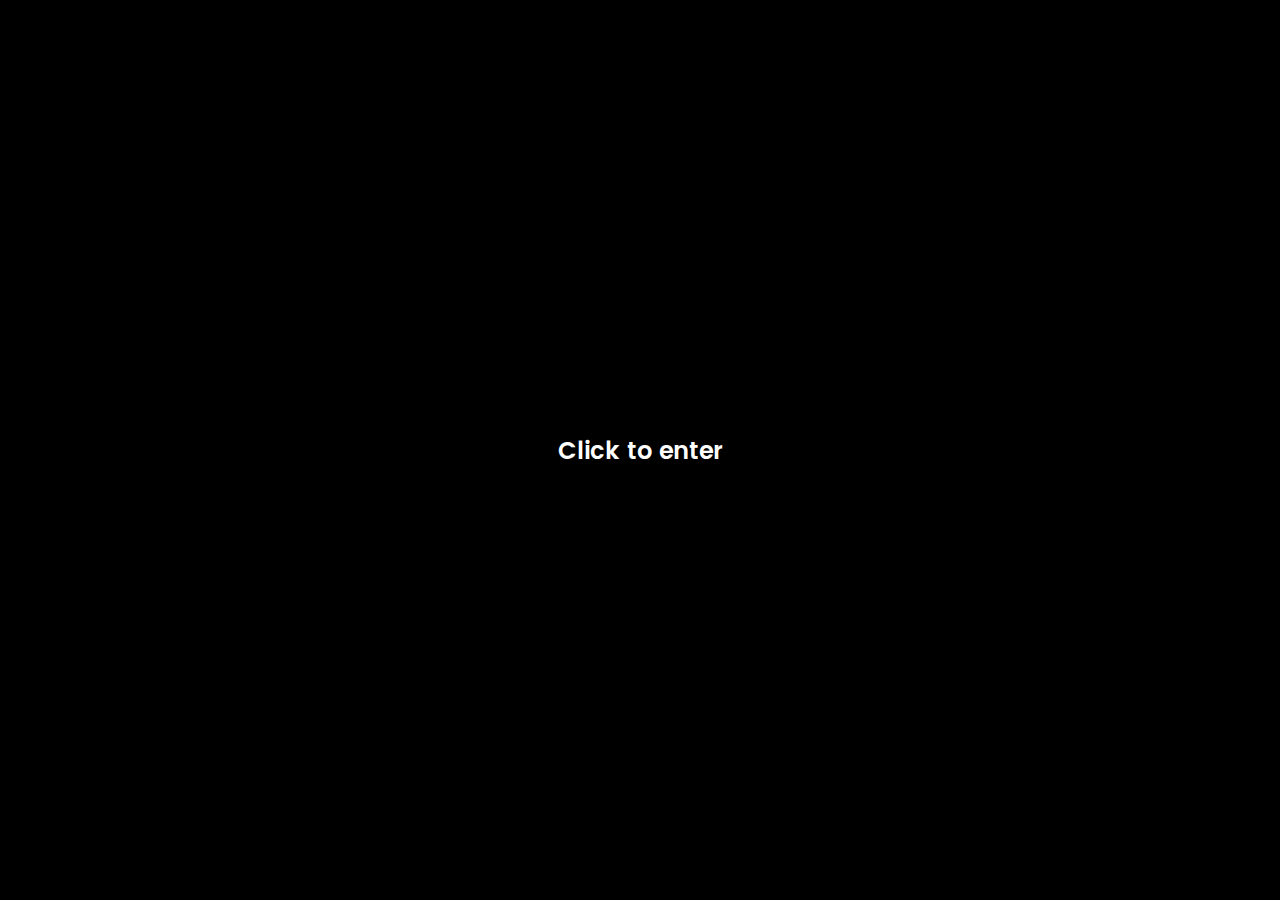
<file: index.html>
<html lang="en">
<meta http-equiv="content-type" content="text/html;charset=UTF-8" />
<head>
    <meta charset="UTF-8">
    <meta http-equiv="X-UA-Compatible" content="IE=edge">
    <meta name="viewport" content="width=device-width, initial-scale=1.0">
    <link rel="icon" href="assets/img/logo.png" type="image/png">
    <link rel="apple-touch-icon" href="http">
    <meta name="description" content="cancel">
    <link rel=“canonical” href=http://cancel.lol/404>
    <meta name="theme-color" content="#00000">
    <meta property="og:type" content="website">
    <meta property="og:url" content="cancel.lol">
    <meta property="og:title" content="cancel.lol" />
    <meta property="og:description" content="cancel.lol runs cord" />
    <meta property="og:image" content="https://cancel.lol/assets/logo.png">
    <meta name="viewport" content="width=device-width, initial-scale=1, shrink-to-fit=no">
    <meta charset="utf-8">
    <meta http-equiv="X-UA-Compatible" content="IE=edge">
    <meta name="viewport" content="width=device-width, initial-scale=1">
    <link rel="stylesheet" href="assets/css/landing.css">
    <title>Cancel</title>
</head>
<body>

    <div id="enter">
        <p>Click to enter</p>
    </div>

    <div class="landing">
        <pre>
                                                                               
  ..|'''.|                                  '||  
.|'     '   ....   .. ...     ....    ....   ||  
||         '' .||   ||  ||  .|   '' .|...||  ||  
'|.      . .|' ||   ||  ||  ||      ||       ||  
''|....'  '|..'|' .||. ||.  '|...'  '|...' .||.
        
        </pre>
            <a class="archive rainbow" href="members">Members</a><br>
    </div>

    <audio loop="true" id="audio">
        <source src="assets/music/index.mp3" type="audio/mpeg">
    </audio>

    <script>
	var colour="random";
		var sparkles=50;

		var x=ox=400;
		var y=oy=300;
		var swide=800;
		var shigh=600;
		var sleft=sdown=0;
		var tiny=new Array();
		var star=new Array();
		var starv=new Array();
		var starx=new Array();
		var stary=new Array();
		var tinyx=new Array();
		var tinyy=new Array();
		var tinyv=new Array();

		window.onload=function() { if (document.getElementById) {
		  var i, rats, rlef, rdow;
		  for (var i=0; i<sparkles; i++) {
		    var rats=createDiv(3, 3);
		    rats.style.visibility="hidden";
		    rats.style.zIndex="999";
		    document.body.appendChild(tiny[i]=rats);
		    starv[i]=0;
		    tinyv[i]=0;
		    var rats=createDiv(5, 5);
		    rats.style.backgroundColor="transparent";
		    rats.style.visibility="hidden";
		    rats.style.zIndex="999";
		    var rlef=createDiv(1, 5);
		    var rdow=createDiv(5, 1);
		    rats.appendChild(rlef);
		    rats.appendChild(rdow);
		    rlef.style.top="2px";
		    rlef.style.left="0px";
		    rdow.style.top="0px";
		    rdow.style.left="2px";
		    document.body.appendChild(star[i]=rats);
		  }
		  set_width();
		  sparkle();
		}}

		function sparkle() {
		  var c;
		  if (Math.abs(x-ox)>1 || Math.abs(y-oy)>1) {
		    ox=x;
		    oy=y;
		    for (c=0; c<sparkles; c++) if (!starv[c]) {
		      star[c].style.left=(starx[c]=x)+"px";
		      star[c].style.top=(stary[c]=y+1)+"px";
		      star[c].style.clip="rect(0px, 5px, 5px, 0px)";
		      star[c].childNodes[0].style.backgroundColor=star[c].childNodes[1].style.backgroundColor=(colour=="random")?newColour():colour;
		      star[c].style.visibility="visible";
		      starv[c]=50;
		      break;
		    }
		  }
		  for (c=0; c<sparkles; c++) {
		    if (starv[c]) update_star(c);
		    if (tinyv[c]) update_tiny(c);
		  }
		  setTimeout("sparkle()", 40);
		}

		function update_star(i) {
		  if (--starv[i]==25) star[i].style.clip="rect(1px, 4px, 4px, 1px)";
		  if (starv[i]) {
		    stary[i]+=1+Math.random()*3;
		    starx[i]+=(i%5-2)/5;
		    if (stary[i]<shigh+sdown) {
		      star[i].style.top=stary[i]+"px";
		      star[i].style.left=starx[i]+"px";
		    }
		    else {
		      star[i].style.visibility="hidden";
		      starv[i]=0;
		      return;
		    }
		  }
		  else {
		    tinyv[i]=50;
		    tiny[i].style.top=(tinyy[i]=stary[i])+"px";
		    tiny[i].style.left=(tinyx[i]=starx[i])+"px";
		    tiny[i].style.width="2px";
		    tiny[i].style.height="2px";
		    tiny[i].style.backgroundColor=star[i].childNodes[0].style.backgroundColor;
		    star[i].style.visibility="hidden";
		    tiny[i].style.visibility="visible"
		  }
		}

		function update_tiny(i) {
		  if (--tinyv[i]==25) {
		    tiny[i].style.width="1px";
		    tiny[i].style.height="1px";
		  }
		  if (tinyv[i]) {
		    tinyy[i]+=1+Math.random()*3;
		    tinyx[i]+=(i%5-2)/5;
		    if (tinyy[i]<shigh+sdown) {
		      tiny[i].style.top=tinyy[i]+"px";
		      tiny[i].style.left=tinyx[i]+"px";
		    }
		    else {
		      tiny[i].style.visibility="hidden";
		      tinyv[i]=0;
		      return;
		    }
		  }
		  else tiny[i].style.visibility="hidden";
		}

		document.onmousemove=mouse;
		function mouse(e) {
		  if (e) {
		    y=e.pageY;
		    x=e.pageX;
		  }
		  else {
		    set_scroll();
		    y=event.y+sdown;
		    x=event.x+sleft;
		  }
		}

		window.onscroll=set_scroll;
		function set_scroll() {
		  if (typeof(self.pageYOffset)=='number') {
		    sdown=self.pageYOffset;
		    sleft=self.pageXOffset;
		  }
		  else if (document.body && (document.body.scrollTop || document.body.scrollLeft)) {
		    sdown=document.body.scrollTop;
		    sleft=document.body.scrollLeft;
		  }
		  else if (document.documentElement && (document.documentElement.scrollTop || document.documentElement.scrollLeft)) {
		    sleft=document.documentElement.scrollLeft;
		    sdown=document.documentElement.scrollTop;
		  }
		  else {
		    sdown=0;
		    sleft=0;
		  }
		}

		window.onresize=set_width;
		function set_width() {
		  var sw_min=999999;
		  var sh_min=999999;
		  if (document.documentElement && document.documentElement.clientWidth) {
		    if (document.documentElement.clientWidth>0) sw_min=document.documentElement.clientWidth;
		    if (document.documentElement.clientHeight>0) sh_min=document.documentElement.clientHeight;
		  }
		  if (typeof(self.innerWidth)=='number' && self.innerWidth) {
		    if (self.innerWidth>0 && self.innerWidth<sw_min) sw_min=self.innerWidth;
		    if (self.innerHeight>0 && self.innerHeight<sh_min) sh_min=self.innerHeight;
		  }
		  if (document.body.clientWidth) {
		    if (document.body.clientWidth>0 && document.body.clientWidth<sw_min) sw_min=document.body.clientWidth;
		    if (document.body.clientHeight>0 && document.body.clientHeight<sh_min) sh_min=document.body.clientHeight;
		  }
		  if (sw_min==999999 || sh_min==999999) {
		    sw_min=800;
		    sh_min=600;
		  }
		  swide=sw_min;
		  shigh=sh_min;
		}

		function createDiv(height, width) {
		  var div=document.createElement("div");
		  div.style.position="absolute";
		  div.style.height=height+"px";
		  div.style.width=width+"px";
		  div.style.overflow="hidden";
		  return (div);
		}

		function newColour() {
		  var c=new Array();
		  c[0]=255;
		  c[1]=Math.floor(Math.random()*256);
		  c[2]=Math.floor(Math.random()*(256-c[1]/2));
		  c.sort(function(){return (0.5 - Math.random());});
		  return ("rgb("+c[0]+", "+c[1]+", "+c[2]+")");
		}
	</script>
    <script src="assets/js/enter.js"></script>
    <script src="assets/js/disable_inspect.js"></script>

</body>
</html>
</file>
<file: assets/css/landing.css>
body {
    background-color: #000;
    font-family: "psb";
    color: #fff;
    display: flex;
    align-items: center;
    justify-content: center;
    -webkit-touch-callout: none;
    -webkit-user-select: none;
    -khtml-user-select: none;
    -moz-user-select: none;
    -ms-user-select: none;
    user-select: none;
}

@font-face {
    font-family: "psb";
    src: url("../fonts/psb.ttf") format("opentype");
}

#enter {
    background-color: #000;
    width: 100%;
    height: 100%;
    color: #fff;
    display: flex;
    align-items: center;
    justify-content: center;
    cursor: pointer;
    z-index: 5;
    position: absolute;
    transition: .3s ease-in;
    font-size: 24px;
}

.landing {
    text-align: center;
}

    .landing-logo {
        width: 20em;
    }

    .landing a {
        color: #fff;
        text-decoration: none;
        transition: ease-in-out .1s;
    }

    .landing a:hover {
        color: #0900ff;
        text-decoration: none;
    }

    .landing .archive {
        font-weight: bold;
        font-size: 2em;
    }


/* Media query */
@media (max-width: 1000px) {

    #enter {
        display: none;
    }

    .body {
        width: 100%;
    }

    .landing {
        width: 100%;
    }

    pre {
        font-size: 9px;
    }

}
.rainbow {  
    /* Font options */
   text-shadow: 2px 2px 4px #000000;
   
    /* Chrome, Safari, Opera */
   -webkit-animation: rainbow 5s infinite; 
   
   /* Internet Explorer */
   -ms-animation: rainbow 5s infinite;
   
   /* Standar Syntax */
   animation: rainbow 5s infinite; 
 }

 /* Chrome, Safari, Opera */
 @-webkit-keyframes rainbow{
       0%{color: red;}	
     17%{color: orange;}
     33%{color: yellow;}
     50%{color: green;}
     67%{color: blue;}
     84%{color: purple;}
      100%{color: red;}
 }

 /* Internet Explorer */
 @-ms-keyframes rainbow{
       0%{color: red;}	
     17%{color: orange;}
     33%{color: yellow;}
     50%{color: green;}
     67%{color: blue;}
     84%{color: purple;}
      100%{color: red;}
 }

 /* Standar Syntax */
 @keyframes  rainbow{
       0%{color: red;}	
     17%{color: orange;}
     33%{color: yellow;}
     50%{color: green;}
     67%{color: blue;}
     84%{color: purple;}
      100%{color: red;}
 }
</file>
